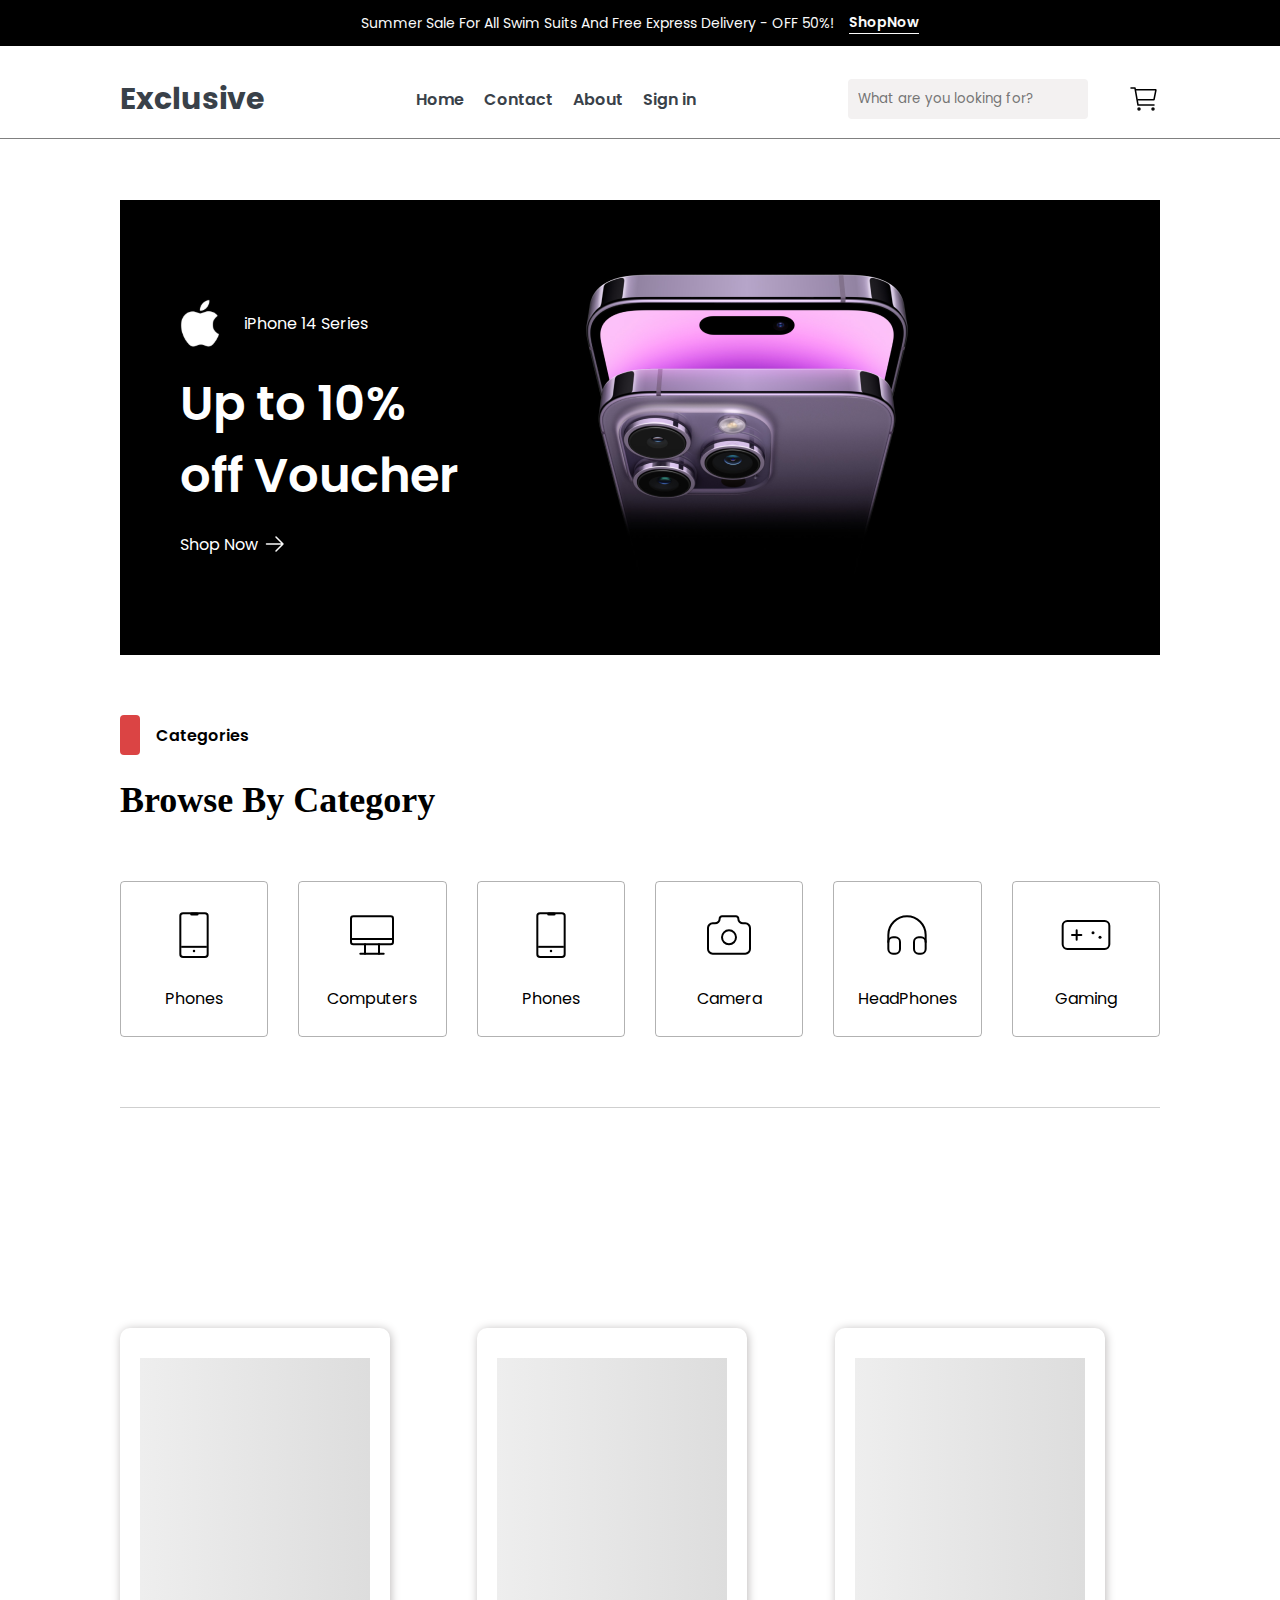
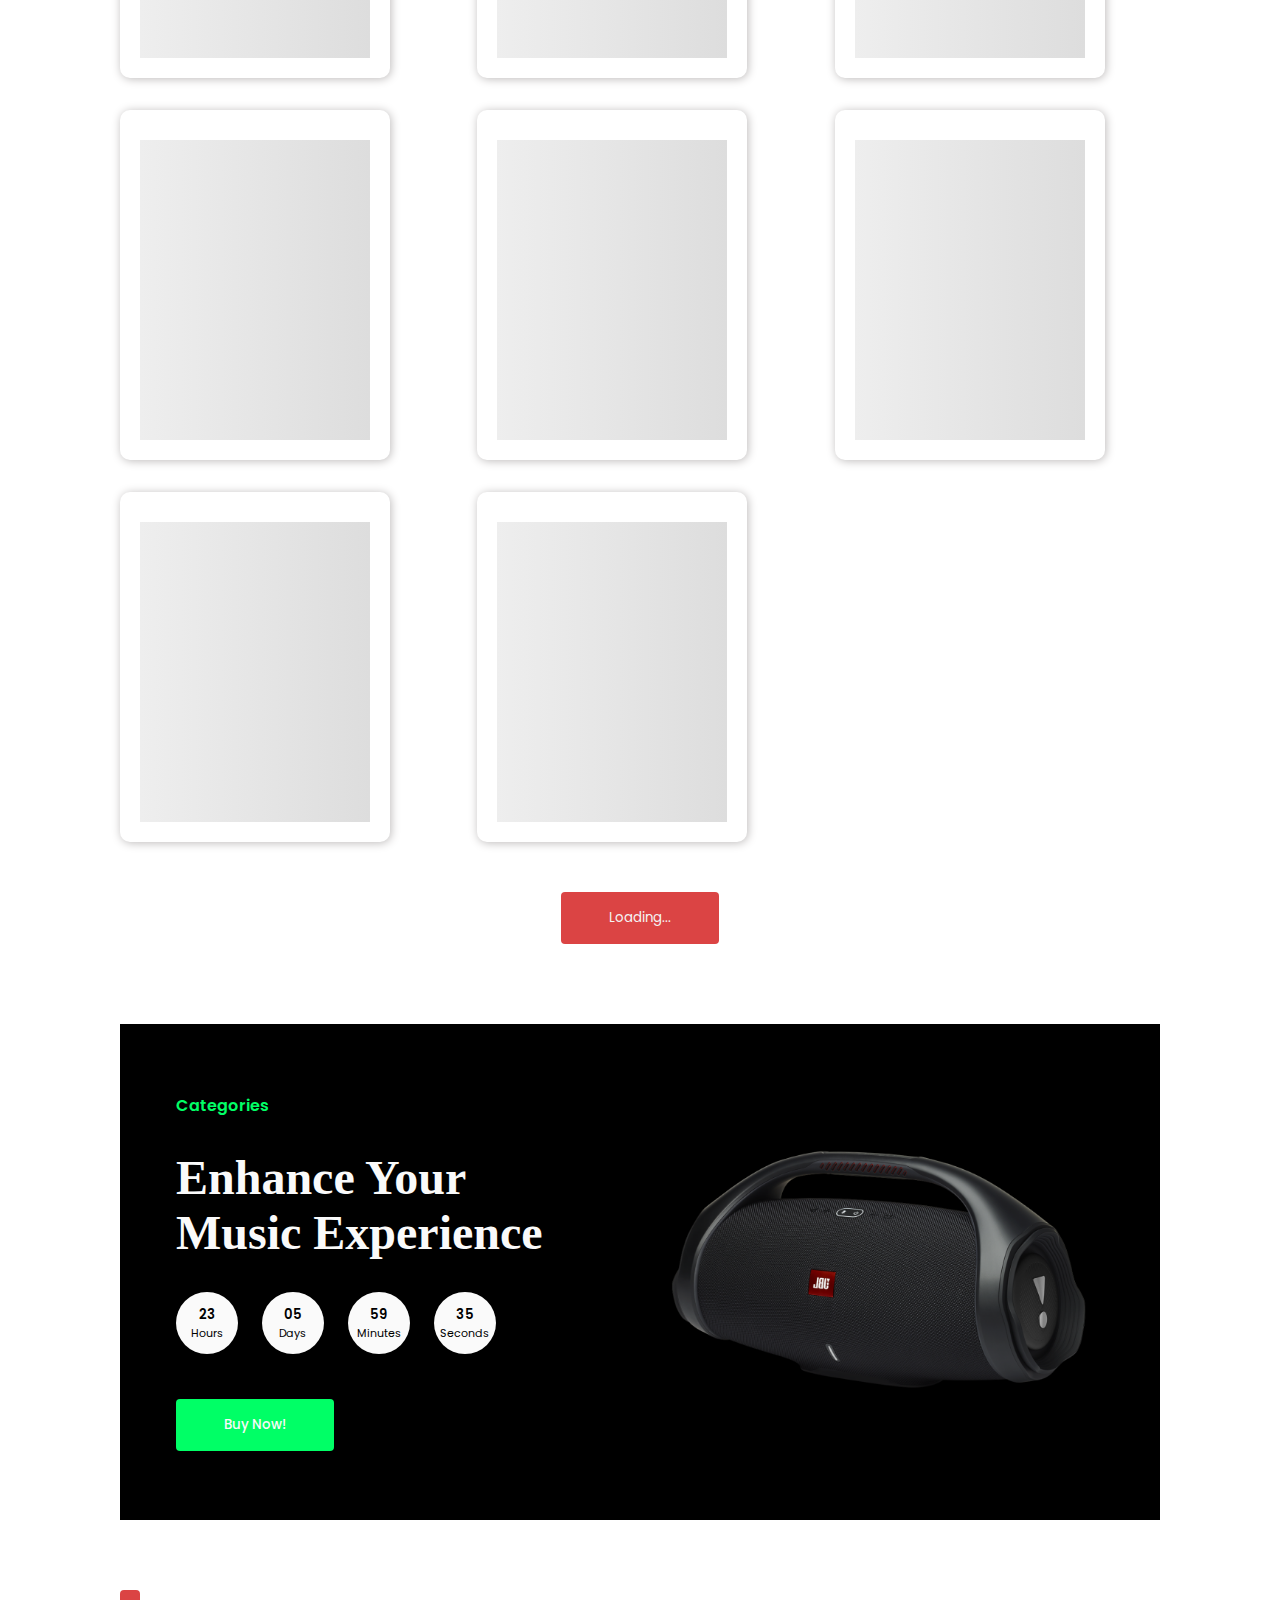
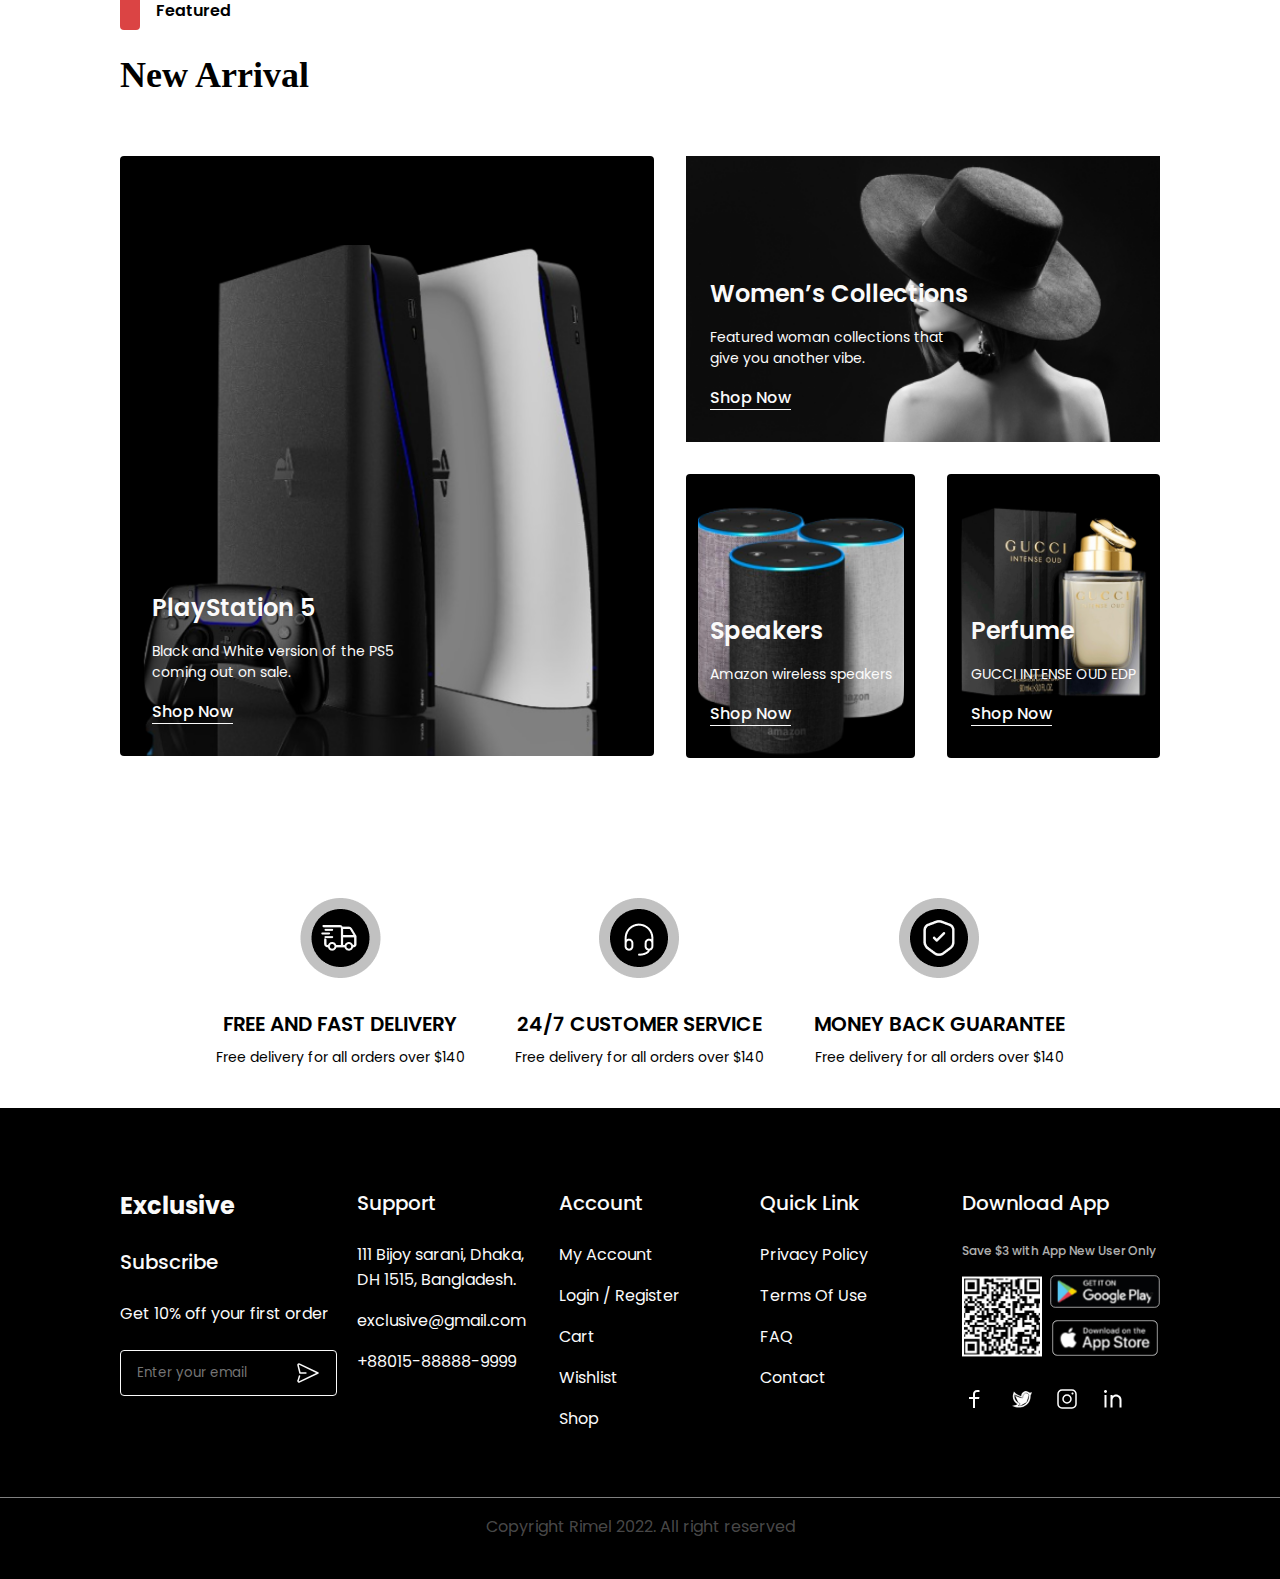
<file: index.html>
<!DOCTYPE html>
<html lang="en">

<head>
  <meta charset="UTF-8" />
  <meta name="viewport" content="width=device-width, initial-scale=1.0" />
  <link rel="stylesheet" href="./css/style.min.css" />
  <link rel="stylesheet" href="https://cdnjs.cloudflare.com/ajax/libs/font-awesome/6.5.1/css/all.min.css"
    integrity="sha512-DTOQO9RWCH3ppGqcWaEA1BIZOC6xxalwEsw9c2QQeAIftl+Vegovlnee1c9QX4TctnWMn13TZye+giMm8e2LwA=="
    crossorigin="anonymous" referrerpolicy="no-referrer" />
  <title>Javscript</title>
</head>

<body>
  <div class="back-top">
    <a href="#hero">
      <i class="fa-solid fa-arrow-up-long"></i>
    </a>
  </div>
  <header class="header">
    <div class="header__top">
      <div class="container header__top__item">
        <p>Summer Sale For All Swim Suits And Free Express Delivery - OFF 50%!</p>
        <a href="#">ShopNow</a>
      </div>
    </div>
    <nav class="header__navbar container df">
      <div class="header__logo">
        <a href="#">Exclusive</a>
      </div>
      <ul class="header__list df">
        <li class="header__item">
          <a href="#">Home</a>
        </li>
        <li class="header__item">
          <a href="#">Contact</a>
        </li>
        <li class="header__item">
          <a href="#">About</a>
        </li>
        <li class="header__item">
          <a href="./pages/login.html">Sign in</a>
        </li>
        <li class="header__item--close">
          <span>X</span>
        </li>
      </ul>
      <div class="header__btns">
        <div class="header__btns__inp">
          <input placeholder="What are you looking for?" class="input__select" type="text" />
          <i class="fa-solid fa-magnifying-glass header__btns__search"></i>
        </div>
        <a href="#"><i class="fa-regular fa-heart"></i></a>
        <img class="header__btns__buy" src="./images/header/Cart1 with buy.svg" alt="">
        <button class="header__hamburger">
          <span></span>
          <span></span>
          <span></span>
        </button>
      </div>
    </nav>
  </header>

  <main>

    <!-- --------------------- Hero start ------------ -->
    <section id="hero" class="container hero">
      <div class="hero__info">
        <div class="hero__info__top">
          <img src="./images/hero/1200px-Apple_gray_logo 1.svg" alt="">
          <p>iPhone 14 Series</p>
        </div>
        <h1 class="hero__info__title">Up to 10% off Voucher</h1>
        <a class="hero__info__link" href="#">Shop Now <img src="./images/hero/icons arrow-right.svg" alt=""></a>
      </div>
      <div class="hero__img">
        <img src="./images/hero/hero_endframe__cvklg0xk3w6e_large 2.png" alt="">
      </div>
    </section>
    <!-- --------------------- Hero End ------------ -->

    <!-- ---------------------- Category Start --------- -->
    <section id="category">
      <div class="container">
        <div class="category__icon">
          <svg xmlns="http://www.w3.org/2000/svg" width="20" height="40" viewBox="0 0 20 40" fill="none">
            <rect width="20" height="40" rx="4" fill="#DB4444" />
          </svg>
          <p>Categories</p>
        </div>
        <h2 class="category__title">Browse By Category</h2>
        <div class="category__cards__wrapper">
          <div class="category__card">
            <svg xmlns="http://www.w3.org/2000/svg" width="56" height="56" viewBox="0 0 56 56" fill="none">
              <g clip-path="url(#clip0_2458_938)">
                <path
                  d="M38.9375 6.125H17.0625C15.5523 6.125 14.3281 7.34922 14.3281 8.85938V47.1406C14.3281 48.6508 15.5523 49.875 17.0625 49.875H38.9375C40.4477 49.875 41.6719 48.6508 41.6719 47.1406V8.85938C41.6719 7.34922 40.4477 6.125 38.9375 6.125Z"
                  stroke="black" stroke-width="2" stroke-linecap="round" stroke-linejoin="round" />
                <path d="M25.6667 7H31.1354" stroke="black" stroke-width="3" stroke-linecap="round"
                  stroke-linejoin="round" />
                <path d="M28 44.0052V44.0305" stroke="black" stroke-width="2.5" stroke-linecap="round"
                  stroke-linejoin="round" />
                <line x1="15.1667" y1="39.8334" x2="40.8333" y2="39.8334" stroke="black" stroke-width="2" />
              </g>
              <defs>
                <clipPath id="clip0_2458_938">
                  <rect width="56" height="56" fill="white" />
                </clipPath>
              </defs>
            </svg>
            <p>Phones</p>
          </div>
          <div class="category__card">
            <svg xmlns="http://www.w3.org/2000/svg" width="56" height="56" viewBox="0 0 56 56" fill="none">
              <g clip-path="url(#clip0_2458_459)">
                <path
                  d="M46.6667 9.33337H9.33333C8.04467 9.33337 7 10.378 7 11.6667V35C7 36.2887 8.04467 37.3334 9.33333 37.3334H46.6667C47.9553 37.3334 49 36.2887 49 35V11.6667C49 10.378 47.9553 9.33337 46.6667 9.33337Z"
                  stroke="black" stroke-width="2" stroke-linecap="round" stroke-linejoin="round" />
                <path d="M16.3333 46.6666H39.6667" stroke="black" stroke-width="2" stroke-linecap="round"
                  stroke-linejoin="round" />
                <path d="M21 37.3334V46.6667" stroke="black" stroke-width="2" stroke-linecap="round"
                  stroke-linejoin="round" />
                <path d="M35 37.3334V46.6667" stroke="black" stroke-width="2" stroke-linecap="round"
                  stroke-linejoin="round" />
                <path d="M8 32H48" stroke="black" stroke-width="2" stroke-linecap="round" />
              </g>
              <defs>
                <clipPath id="clip0_2458_459">
                  <rect width="56" height="56" fill="white" />
                </clipPath>
              </defs>
            </svg>
            <p>Computers</p>
          </div>
          <div class="category__card">
            <svg xmlns="http://www.w3.org/2000/svg" width="56" height="56" viewBox="0 0 56 56" fill="none">
              <g clip-path="url(#clip0_2458_938)">
                <path
                  d="M38.9375 6.125H17.0625C15.5523 6.125 14.3281 7.34922 14.3281 8.85938V47.1406C14.3281 48.6508 15.5523 49.875 17.0625 49.875H38.9375C40.4477 49.875 41.6719 48.6508 41.6719 47.1406V8.85938C41.6719 7.34922 40.4477 6.125 38.9375 6.125Z"
                  stroke="black" stroke-width="2" stroke-linecap="round" stroke-linejoin="round" />
                <path d="M25.6667 7H31.1354" stroke="black" stroke-width="3" stroke-linecap="round"
                  stroke-linejoin="round" />
                <path d="M28 44.0052V44.0305" stroke="black" stroke-width="2.5" stroke-linecap="round"
                  stroke-linejoin="round" />
                <line x1="15.1667" y1="39.8334" x2="40.8333" y2="39.8334" stroke="black" stroke-width="2" />
              </g>
              <defs>
                <clipPath id="clip0_2458_938">
                  <rect width="56" height="56" fill="white" />
                </clipPath>
              </defs>
            </svg>
            <p>Phones</p>
          </div>
          <div class="category__card">
            <svg xmlns="http://www.w3.org/2000/svg" width="56" height="56" viewBox="0 0 56 56" fill="none">
              <g clip-path="url(#clip0_2458_6)">
                <path
                  d="M11.6667 16.3334H14C15.2377 16.3334 16.4247 15.8417 17.2998 14.9665C18.175 14.0914 18.6667 12.9044 18.6667 11.6667C18.6667 11.0479 18.9125 10.4544 19.3501 10.0168C19.7877 9.57921 20.3812 9.33337 21 9.33337H35C35.6188 9.33337 36.2123 9.57921 36.6499 10.0168C37.0875 10.4544 37.3333 11.0479 37.3333 11.6667C37.3333 12.9044 37.825 14.0914 38.7002 14.9665C39.5753 15.8417 40.7623 16.3334 42 16.3334H44.3333C45.571 16.3334 46.758 16.825 47.6332 17.7002C48.5083 18.5754 49 19.7624 49 21V42C49 43.2377 48.5083 44.4247 47.6332 45.2999C46.758 46.175 45.571 46.6667 44.3333 46.6667H11.6667C10.429 46.6667 9.242 46.175 8.36683 45.2999C7.49167 44.4247 7 43.2377 7 42V21C7 19.7624 7.49167 18.5754 8.36683 17.7002C9.242 16.825 10.429 16.3334 11.6667 16.3334"
                  stroke="black" stroke-width="2" stroke-linecap="round" stroke-linejoin="round" />
                <path
                  d="M28 37.3334C31.866 37.3334 35 34.1994 35 30.3334C35 26.4674 31.866 23.3334 28 23.3334C24.134 23.3334 21 26.4674 21 30.3334C21 34.1994 24.134 37.3334 28 37.3334Z"
                  stroke="black" stroke-width="2" stroke-linecap="round" stroke-linejoin="round" />
              </g>
              <defs>
                <clipPath id="clip0_2458_6">
                  <rect width="56" height="56" fill="black" />
                </clipPath>
              </defs>
            </svg>
            <p>Camera</p>
          </div>
          <div class="category__card">
            <svg xmlns="http://www.w3.org/2000/svg" width="56" height="56" viewBox="0 0 56 56" fill="none">
              <g clip-path="url(#clip0_2458_1348)">
                <path
                  d="M16.3333 30.3334H14C11.4227 30.3334 9.33331 32.4227 9.33331 35V42C9.33331 44.5774 11.4227 46.6667 14 46.6667H16.3333C18.9106 46.6667 21 44.5774 21 42V35C21 32.4227 18.9106 30.3334 16.3333 30.3334Z"
                  stroke="black" stroke-width="2" stroke-linecap="round" stroke-linejoin="round" />
                <path
                  d="M42 30.3334H39.6667C37.0893 30.3334 35 32.4227 35 35V42C35 44.5774 37.0893 46.6667 39.6667 46.6667H42C44.5773 46.6667 46.6667 44.5774 46.6667 42V35C46.6667 32.4227 44.5773 30.3334 42 30.3334Z"
                  stroke="black" stroke-width="2" stroke-linecap="round" stroke-linejoin="round" />
                <path
                  d="M9.33331 35V28C9.33331 23.0493 11.3 18.3014 14.8007 14.8007C18.3013 11.3 23.0493 9.33337 28 9.33337C32.9507 9.33337 37.6986 11.3 41.1993 14.8007C44.7 18.3014 46.6666 23.0493 46.6666 28V35"
                  stroke="black" stroke-width="2" stroke-linecap="round" stroke-linejoin="round" />
              </g>
              <defs>
                <clipPath id="clip0_2458_1348">
                  <rect width="56" height="56" fill="white" />
                </clipPath>
              </defs>
            </svg>
            <p>HeadPhones</p>
          </div>
          <div class="category__card">
            <svg xmlns="http://www.w3.org/2000/svg" width="56" height="56" viewBox="0 0 56 56" fill="none">
              <g clip-path="url(#clip0_2458_690)">
                <path
                  d="M46.6666 14H9.33329C6.75596 14 4.66663 16.0893 4.66663 18.6667V37.3333C4.66663 39.9107 6.75596 42 9.33329 42H46.6666C49.244 42 51.3333 39.9107 51.3333 37.3333V18.6667C51.3333 16.0893 49.244 14 46.6666 14Z"
                  stroke="black" stroke-width="2" stroke-linecap="round" stroke-linejoin="round" />
                <path d="M14 28H23.3333M18.6667 23.3334V32.6667" stroke="black" stroke-width="2" stroke-linecap="round"
                  stroke-linejoin="round" />
                <path d="M35 25.6666V25.6908" stroke="black" stroke-width="3" stroke-linecap="round"
                  stroke-linejoin="round" />
                <path d="M42 30.3333V30.3574" stroke="black" stroke-width="3" stroke-linecap="round"
                  stroke-linejoin="round" />
              </g>
              <defs>
                <clipPath id="clip0_2458_690">
                  <rect width="56" height="56" fill="white" />
                </clipPath>
              </defs>
            </svg>
            <p>Gaming</p>
          </div>
        </div>
      </div>
    </section>
    <!-- ---------------------- Category End ----------->

    <!-- ---------------------- Products start ------------ -->
    <section class="container">
      <div class="products">
      </div>
      <div class="loading">
      </div>
      <button class="products__more--btn">View All Products</button>
    </section>
    <!------------------------- products end -------------- -->

    <!-- ---------------------- Buy Start ----------- -->
    <section id="buy">
      <div class="container">
        <div class="buy__wrapper">
          <div class="buy__wrapper--right">
            <p>Categories</p>
            <h2>Enhance Your Music Experience</h2>
            <div class="buy__wrapper--right-time">
              <div>
                <h5>23</h5>
                <p>Hours</p>
              </div>
              <div>
                <h5>05</h5>
                <p>Days</p>
              </div>
              <div>
                <h5>59</h5>
                <p>Minutes</p>
              </div>
              <div>
                <h5>35</h5>
                <p>Seconds</p>
              </div>
            </div>
            <div>
              <div>
                <h5>23</h5>
                <p>Hours</p>
              </div>
            </div>
            <button>Buy Now!</button>
          </div>
          <div class="buy__wrapper--left">
            <img src="./images/buy/radio.png" alt="img">
          </div>
        </div>
      </div>
    </section>
    <!-- ---------------------- Buy End --------------- -->

    <!-- ---------------------- Featured Start ----------------- -->
    <section id="featured">
      <div class="container">
        <div class="featured__icon">
          <svg xmlns="http://www.w3.org/2000/svg" width="20" height="40" viewBox="0 0 20 40" fill="none">
            <rect width="20" height="40" rx="4" fill="#DB4444" />
          </svg>
          <p>Featured</p>
        </div>
        <h2 class="featured__title">New Arrival</h2>
        <div class="featured__cards__wrapper">
          <div class="featured__card1">
            <img src="./images/featured/ps5.png" alt="img">
            <div class="feature__card--title">
              <h4>PlayStation 5</h4>
              <p>Black and White version of the PS5 coming out on sale.</p>
              <a href="#">Shop Now</a>
            </div>
          </div>
          <div class="featured__card2">
            <img src="./images/featured/attractive-woman.png" alt="img">
            <div class="feature__card--title">
              <h4>Women’s Collections</h4>
              <p>Featured woman collections that give you another vibe.</p>
              <a href="#">Shop Now</a>
            </div>
          </div>
          <div class="featured__card3">
            <img src="./images/featured/amazon-echo.png" alt="img">
            <div class="feature__card--title">
              <h4>Speakers</h4>
              <p>Amazon wireless speakers</p>
              <a href="#">Shop Now</a>
            </div>
          </div>
          <div class="featured__card4">
            <img src="./images/featured/atr.png" alt="img">
            <div class="feature__card--title">
              <h4>Perfume</h4>
              <p>GUCCI INTENSE OUD EDP</p>
              <a href="#">Shop Now</a>
            </div>
          </div>
        </div>
      </div>
    </section>
    <!-- ------------------- Featured End ------------ -->

    <!-- ------------------- Service Start ------------ -->
    <section class="container service">
      <div class="service__item">
        <img class="service__item__img" src="./images/sevice/Services.png" alt="">
        <h3 class="service__item__title">FREE AND FAST DELIVERY</h3>
        <p class="service__item__text">Free delivery for all orders over $140</p>
      </div>
      <div class="service__item">
        <img class="service__item__img" src="./images/sevice/Services (1).png" alt="">
        <h3 class="service__item__title">24/7 CUSTOMER SERVICE</h3>
        <p class="service__item__text">Free delivery for all orders over $140</p>
      </div>
      <div class="service__item">
        <img class="service__item__img" src="./images/sevice/Services (2).png" alt="">
        <h3 class="service__item__title">MONEY BACK GUARANTEE</h3>
        <p class="service__item__text">Free delivery for all orders over $140</p>
      </div>
    </section>
    <!-- ------------------- Service End ------------ -->

  </main>

  <!-- ------------------ Footer Start ------------ -->
  <footer>
    <div class="container">
      <div class="footer__wrapper">
        <div class="footer__title">
          <a href="./index.html">Exclusive</a>
          <p>Subscribe</p>
          <span>Get 10% off your first order</span>
          <div class="footer__input">
            <input type="email" placeholder="Enter your email">
            <img src="./images/footer/icon-send.svg" alt="icon">
          </div>
        </div>

        <ul class="footer__support">
          <h4>Support</h4>
          <li><a href="#">111 Bijoy sarani, Dhaka, DH 1515, Bangladesh.</a></li>
          <li><a href="#">exclusive@gmail.com</a></li>
          <li><a href="#">+88015-88888-9999</a></li>
        </ul>
        <ul class="footer__account">
          <h4>Account</h4>
          <li><a href="./pages/Account/">My Account</a></li>
          <li><a href="./pages/Login/">Login / Register</a></li>
          <li><a href="./pages/Card/">Cart</a></li>
          <li><a href="./pages/Wishlist/">Wishlist</a></li>
          <li><a href="./pages/Product/">Shop</a></li>
        </ul>
        <ul class="footer__link">
          <h4>Quick Link</h4>
          <li><a href="#">Privacy Policy</a></li>
          <li><a href="#">Terms Of Use</a></li>
          <li><a href="#">FAQ</a></li>
          <li><a href="#">Contact</a></li>
        </ul>
        <div class="footer__download">
          <h4>Download App</h4>
          <p>Save $3 with App New User Only</p>
          <div class="footer__qr">
            <img src="./images/footer/QrCode.svg" alt="QR">
            <div>
              <img src="./images/footer/googlePlay.svg" alt="icon">
              <img src="./images/footer/AppStore.svg" alt="icon">
            </div>
          </div>
          <div class="footer__net">
            <a href="#"><img src="./images/footer/Icon-Facebook.svg" alt="icon"></a>
            <a href="#"><img src="./images/footer/icon-twitter.svg" alt="icon"></a>
            <a href="#"><img src="./images/footer/icon-insta.svg" alt="icon"></a>
            <a href="#"><img src="./images/footer/Icon-Linkedin.svg" alt="icon"></a>
          </div>
        </div>
      </div>
    </div>
    <div class="footer__bottom">Copyright Rimel 2022. All right reserved</div>
  </footer>
  <!-- ------------------------ Footer End ---------------- -->

</body>

<script type="module" src="./js/app.js"></script>
<script type="module" src="./js/main.js"></script>

</html>
</file>
<file: css/style.min.css>
@import"https://fonts.googleapis.com/css2?family=Poppins:ital,wght@0,100;0,200;0,300;0,400;0,500;0,600;0,700;0,800;0,900;1,100;1,200;1,300;1,400;1,500;1,600;1,700;1,800;1,900&display=swap";#account .account__wrapper--right .account__button button,#login-section .login__wrapper--right form button,.products__more--btn{padding:16px 48px;background-color:#db4444;color:#f5f5f5;border:none;cursor:pointer;border-radius:4px;transition:all .2s ease}*{margin:0;padding:0;box-sizing:border-box;list-style:none;text-decoration:none;scroll-behavior:smooth;font-family:"Poppins",sans-serif}a{color:inherit;cursor:pointer}button{cursor:pointer;border:none;background:rgba(0,0,0,0)}.container{width:81.25%;max-width:1440px;margin:0 auto}@media(max-width: 768px){.container{width:85%}}@media(max-width: 500px){.container{width:90%}}.df{display:flex;align-items:center}main{padding-top:80px}.back-top{position:fixed;width:35px;height:35px;font-size:20px;bottom:20px;right:20px;background:green;border-radius:50%;color:#fff;display:none;justify-content:center;align-items:center}.show__back-top{display:flex}.dropdown{position:relative;padding:8px;display:inline-block;cursor:pointer}.dropdown__text{font-size:16px;font-weight:500}.dropdown__icon{font-size:14px;display:inline-block;transition:.8s}.dropdown__list{position:absolute;width:100%;top:110%;left:0;visibility:hidden;opacity:0;transition:1s;transform:scale(0);z-index:999;display:flex;flex-direction:column}.dropdown__list__item{border-radius:2px;padding:5px}.dropdown__list__item:hover{background:green;color:#fff}.header{position:fixed;top:0;left:0;z-index:999;width:100%;background:#fff;color:#394149;border-bottom:1px solid gray}.header__top{background:#000}.header__top__item{color:#fff;display:flex;flex-wrap:wrap;align-items:center;justify-content:center;gap:15px;padding:12px 0}@media(max-width: 750px){.header__top{display:none}}.header__top p{color:#fafafa;font-size:14px;font-weight:400}.header__top a{color:#fafafa;font-size:14px;font-weight:600;border-bottom:1.5px solid #fafafa}.header .header__navbar{justify-content:space-between;padding:30px 0 16px}.header__logo{font-size:30px;font-weight:bold;display:flex;align-items:center;gap:20px}.header__btns{display:flex;align-items:center;gap:20px}.header__btns__search{position:absolute;right:10px;top:30%}.header__btns__inp{position:relative}.header__btns input{outline:none;border:none;background:#f3f1f1;padding:10px 35px 10px 10px;border-radius:4px;width:240px}.header__img__icon{width:30px;height:30px;-o-object-fit:contain;object-fit:contain;cursor:pointer}.header__list{gap:20px}.header__item{font-weight:600;padding:4px 0 1px;transition:.3s;border-bottom:2px solid rgba(0,0,0,0)}.header__item:hover{border-color:gray}.header .loginBtn{background:green;color:#fff;font-size:14px;padding:5px 20px;border-radius:5px;border:1px solid rgba(0,0,0,0);transition:.4s}.header .loginBtn:hover{color:#fff;background:green}.header__item--close{font-size:20px;color:red;display:none;cursor:pointer}.header__hamburger{display:none;flex-direction:column;gap:5px;background:#fff}.header__hamburger span{width:25px;height:3px;background:#394149;border-radius:2px}@media(max-width: 700px){.header__btns__inp{display:none}.header__btns img{display:none}}.shop__link{right:200px}.shop__link span{position:absolute;top:0;font-weight:600;color:green;padding-top:10px}.show__header__shrink{padding:0;box-shadow:0px 0px 10px #bcb9b9;background:#fff}@media(max-width: 1000px){.header__list{position:fixed;top:0;left:-100%;width:50%;background:#fff;height:100vh;display:flex;flex-direction:column;justify-content:center;box-shadow:0px 0px 10px green;transition:.5s;z-index:9999}.header__hamburger{display:flex}.header__show__list{left:0}.header__item--close{position:absolute;display:block;color:red;top:15px;right:20px}.header__show__left{left:-100%}}@media(max-width: 360px){.header__list{width:80%}}.loading__card{box-shadow:1px 1px 10px #bdbaba;border-radius:10px;display:flex;flex-direction:column;gap:10px;padding:20px;height:350px;width:100%;max-width:270px}.loading__card__info{padding:20px;height:300px}.loading__card__img{width:100%;height:50%}.loading .bg__animation{background:linear-gradient(90deg, #eee, #ddd, #eee);background-size:200%;animation:bgMove 1s linear 0s infinite}@keyframes bgMove{to{background-position:200%}}.hero{margin-top:120px;background:#000;color:#fff;padding:60px;display:flex;align-items:center;gap:35px}.hero__info__top{display:flex;align-items:center;gap:24px}.hero__info__title{font-size:48px;font-weight:600;padding:20px 0;width:100%;max-width:284px}.hero__info__link{display:flex;align-items:center;gap:5px}.hero__img img{width:100%}@media(max-width: 900px){.hero__info__title{font-size:36px}}@media(max-width: 800px){.hero{flex-direction:column-reverse}}@media(max-width: 450px){.hero{margin-top:80px}.hero__info__title{font-size:28px}}#category{padding-top:60px;padding-bottom:70px}#category .category__icon{display:flex;align-items:center;gap:16px;font-weight:600;color:var(--button-color);margin-bottom:24px}#category .category__title{font-family:Inter;font-size:36px;font-weight:600;margin-bottom:60px}#category .category__cards__wrapper{display:grid;grid-template-columns:repeat(6, 1fr);grid-gap:30px;padding-bottom:70px;border-bottom:1px solid rgba(0,0,0,.1882352941)}#category .category__cards__wrapper .category__card{width:100%;max-width:170px;padding:25px 0;border-radius:4px;border:1px solid rgba(0,0,0,.3);text-align:center;border-radius:4px;cursor:pointer;transition:all .2s ease}#category .category__cards__wrapper .category__card:hover{background-color:#db4444;fill:#fff}#category .category__cards__wrapper .category__card:hover p{color:#fafafa;transition:all .2s ease}#category .category__cards__wrapper .category__card:hover svg path{stroke:#fff}#category .category__cards__wrapper .category__card:hover svg line{stroke:#fff}#category .category__cards__wrapper p{margin-top:16px}@media(max-width: 1150px){#category .category__cards__wrapper{grid-template-columns:repeat(3, 1fr)}}@media(max-width: 550px){#category .category__cards__wrapper{grid-template-columns:repeat(2, 1fr)}}.products,.loading{display:grid;grid-template-columns:repeat(4, 1fr);grid-gap:32px;padding:50px 0}.products .product__card,.loading .product__card{box-shadow:rgba(149,157,165,.2) 0px 8px 24px;width:100%;max-width:270px;border-radius:8px;transition:.3s}.products .product__card:hover,.loading .product__card:hover{box-shadow:rgba(17,12,46,.15) 0px 48px 100px 0px;transform:scale(1.02)}.products .product__card:hover .product__card__image__btn,.loading .product__card:hover .product__card__image__btn{bottom:0}.products .product__card__image,.loading .product__card__image{width:100%;height:250px;background-color:rgba(255,255,255,.3333333333);position:relative;overflow:hidden}.products .product__card__image img,.loading .product__card__image img{height:90%;width:100%;padding:15px;-o-object-fit:contain;object-fit:contain}.products .product__card__image__like,.loading .product__card__image__like{position:absolute;top:-15px;right:-15px;transition:.3s;font-size:20px;cursor:pointer}.products .product__card__image:hover .product__card__image__like,.loading .product__card__image:hover .product__card__image__like{top:15px;right:15px}.products .product__card__image__btn,.loading .product__card__image__btn{padding:8px 12px;border:none;background:#000;color:#fff;font-size:14px;font-weight:400;width:100%;border-radius:5px 5px 8px 8px;transition:.2s;position:absolute;bottom:-40px;left:0}.products .product__card__image__btn:hover,.loading .product__card__image__btn:hover{background:#646363}.products .product__card__info,.loading .product__card__info{padding:25px}.products .product__card__info__title,.loading .product__card__info__title{font-size:24px;font-weight:400}.products .product__card__info__text,.loading .product__card__info__text{font-size:16x;font-weight:500;color:red}.products .product__card:hover__image__btn,.loading .product__card:hover__image__btn{display:block}@media(max-width: 1300px){.products,.loading{grid-template-columns:repeat(3, 1fr)}}@media(max-width: 950px){.products,.loading{grid-template-columns:repeat(2, 1fr)}}@media(max-width: 580px){.products,.loading{grid-template-columns:1fr;justify-content:center}.products .product__card,.loading .product__card{max-width:100%}}.products__more--btn{display:block;margin:0 auto 80px}.products__more--btn:hover{background-color:#e07575}#buy{padding-bottom:70px}#buy .buy__wrapper{background-color:#000;display:flex;align-items:center;gap:50px}#buy .buy__wrapper .buy__wrapper--right{padding-top:69px;padding-left:56px;padding-bottom:69px;width:100%;max-width:480px}#buy .buy__wrapper .buy__wrapper--right>p{font-size:16px;font-weight:600;color:#0f6;margin-bottom:32px}#buy .buy__wrapper .buy__wrapper--right h2{font-family:Inter;font-size:48px;font-weight:600;color:#fafafa;margin-bottom:32px}@media(max-width: 600px){#buy .buy__wrapper .buy__wrapper--right h2{font-size:28px}}#buy .buy__wrapper .buy__wrapper--right-time{display:flex;flex-wrap:wrap;gap:24px}#buy .buy__wrapper .buy__wrapper--right-time>div{width:62px;height:62px;background-color:#fafafa;text-align:center;display:flex;flex-direction:column;justify-content:center;border-radius:50%}#buy .buy__wrapper .buy__wrapper--right-time>div h5{font-weight:600}#buy .buy__wrapper .buy__wrapper--right-time>div p{font-size:11px}#buy .buy__wrapper .buy__wrapper--right button{padding:16px 48px;font-weight:500;background-color:#0f6;border:none;border-radius:4px;color:#fafafa;cursor:pointer}#buy .buy__wrapper .buy__wrapper--left img{width:90%;padding:20px}@media(max-width: 1000px){#buy{margin-top:100px}#buy .buy__wrapper{flex-direction:column}}.service{display:flex;justify-content:center;align-items:baseline;gap:50px;flex-wrap:wrap;padding-bottom:40px}.service__item{text-align:center}.service__item__title{font-size:20px;font-weight:600;padding:24px 0 8px}.service__item__text{font-size:14px;font-weight:400}#featured{padding-bottom:140px}#featured .featured__icon{display:flex;align-items:center;gap:16px;font-weight:600;color:var(--button-color);margin-bottom:24px}#featured .featured__title{font-family:Inter;font-size:36px;font-weight:600;margin-bottom:60px}#featured .featured__cards__wrapper{display:grid;grid-gap:32px;grid-template-areas:"item1 item1 item2 item2" "item1 item1 item3 item4"}#featured .featured__cards__wrapper .featured__card1{grid-area:item1;position:relative;background-color:#000;width:100%;max-width:570px;height:600px;text-align:center;padding-top:89px;border-radius:4px}#featured .featured__cards__wrapper .featured__card1 img{width:100%;height:100%;-o-object-fit:cover;object-fit:cover}#featured .featured__cards__wrapper .featured__card1 .feature__card--title{position:absolute;bottom:32px;left:32px;width:100%;max-width:242px;text-align:start}#featured .featured__cards__wrapper .featured__card1 .feature__card--title h4{font-size:24px;font-weight:600;color:#fafafa;margin-bottom:16px}#featured .featured__cards__wrapper .featured__card1 .feature__card--title p{font-size:14px;font-weight:400;color:#fafafa;margin-bottom:16px}#featured .featured__cards__wrapper .featured__card1 .feature__card--title a{font-weight:500;color:#fafafa;text-decoration:none;border-bottom:1px solid #fafafa}#featured .featured__cards__wrapper .featured__card2{background-color:#000;grid-area:item2;width:100%;max-width:570px;height:286px;border-radius:4px;position:relative;text-align:end}#featured .featured__cards__wrapper .featured__card2 img{width:100%;height:100%;-o-object-fit:cover;object-fit:cover}#featured .featured__cards__wrapper .featured__card2 .feature__card--title{position:absolute;bottom:32px;left:24px;width:100%;max-width:260px;text-align:start}#featured .featured__cards__wrapper .featured__card2 .feature__card--title h4{font-size:24px;font-weight:600;color:#fafafa;margin-bottom:16px}#featured .featured__cards__wrapper .featured__card2 .feature__card--title p{font-size:14px;font-weight:400;color:#fafafa;margin-bottom:16px}#featured .featured__cards__wrapper .featured__card2 .feature__card--title a{font-weight:500;color:#fafafa;text-decoration:none;border-bottom:1px solid #fafafa}#featured .featured__cards__wrapper .featured__card3{background-color:#000;grid-area:item3;width:100%;max-width:270px;height:284px;text-align:center;padding-top:31px;position:relative;border-radius:4px}#featured .featured__cards__wrapper .featured__card3 img{width:90%;height:100%;-o-object-fit:cover;object-fit:cover}#featured .featured__cards__wrapper .featured__card3 .feature__card--title{position:absolute;bottom:32px;width:100%;left:24px;max-width:260px;text-align:start}#featured .featured__cards__wrapper .featured__card3 .feature__card--title h4{font-size:24px;font-weight:600;color:#fafafa;margin-bottom:16px}#featured .featured__cards__wrapper .featured__card3 .feature__card--title p{font-size:14px;font-weight:400;color:#fafafa;margin-bottom:16px}#featured .featured__cards__wrapper .featured__card3 .feature__card--title a{font-weight:500;color:#fafafa;text-decoration:none;border-bottom:1px solid #fafafa}#featured .featured__cards__wrapper .featured__card4{background-color:#000;grid-area:item4;width:100%;max-width:270px;text-align:center;padding-top:31px;position:relative;border-radius:4px}#featured .featured__cards__wrapper .featured__card4 img{width:90%;-o-object-fit:cover;object-fit:cover}#featured .featured__cards__wrapper .featured__card4 .feature__card--title{position:absolute;bottom:32px;left:24px;width:100%;max-width:260px;text-align:start}#featured .featured__cards__wrapper .featured__card4 .feature__card--title h4{font-size:24px;font-weight:600;color:#fafafa;margin-bottom:16px}#featured .featured__cards__wrapper .featured__card4 .feature__card--title p{font-size:14px;font-weight:400;color:#fafafa;margin-bottom:16px}#featured .featured__cards__wrapper .featured__card4 .feature__card--title a{font-weight:500;color:#fafafa;text-decoration:none;border-bottom:1px solid #fafafa}@media(max-width: 1000px){#featured .featured__cards__wrapper{grid-template-areas:"item1 item1" "item1 item1" "item2 item2" "item3 item4";justify-content:center}}@media(max-width: 600px){#featured .featured__cards__wrapper{grid-template-areas:"item1 item1" "item1 item1" "item2 item2" "item3 item3" "item4 item4"}#featured .featured__cards__wrapper .featured__card1{height:350px}}@media(max-width: 600px){#featured{padding-bottom:50px}}#login-section{padding:100px 0 140px 0}#login-section .login__wrapper{display:flex;justify-content:space-between;align-items:center}#login-section .login__wrapper--left img{width:100%;position:relative;right:200px}#login-section .login__wrapper--right{width:100%;max-width:371px}#login-section .login__wrapper--right h2{font-size:36px;font-weight:500;margin-bottom:24px}#login-section .login__wrapper--right p{margin-bottom:48px}#login-section .login__wrapper--right form{margin-bottom:16px}#login-section .login__wrapper--right form input{width:100%;padding:7px;margin-bottom:48px;outline:none;border:none;border-bottom:1px solid rgba(0,0,0,.2588235294)}#login-section .login__wrapper--right form .log{display:flex;justify-content:space-between;align-items:center}#login-section .login__wrapper--right form .log a{text-decoration:none;color:#db4444}#login-section .login__wrapper--right form button:hover{background-color:#e07575}@media(max-width: 1030px){#login-section .login__wrapper{justify-content:center}#login-section .login__wrapper--left{display:none}#login-section .login__wrapper--right{width:380px;border:2px solid #e5e2e2;padding:25px;border-radius:15px;box-shadow:rgba(99,99,99,.2) 0px 2px 8px 0px}#login-section .login__wrapper--right h2{font-size:32px}}@media(max-width: 440px){#login-section .login__wrapper{padding-top:-80px}#login-section .login__wrapper--right h2{font-size:28px;margin-bottom:20px}#login-section .login__wrapper--right p{margin-bottom:24px}#login-section .login__wrapper--right .log{flex-direction:column;gap:15px}#login-section .login__wrapper--right .log button{padding:12px 50px}}#account{padding-top:80px;padding-bottom:140px}#account .account__wrapper{display:flex;justify-content:space-between}#account .account__wrapper--left{width:200px}#account .account__wrapper--left>div{margin-bottom:24px}#account .account__wrapper--left>div h3{font-weight:500;font-size:16px;margin-bottom:16px}#account .account__wrapper--left>div div{padding-left:30px}#account .account__wrapper--left>div div .red{color:red}#account .account__wrapper--left>div div p{color:rgba(0,0,0,.5);margin-bottom:8px}#account .account__wrapper--right{width:870px;padding:40px 80px;border-radius:4px;box-shadow:rgba(99,99,99,.2) 0px 2px 8px 0px}#account .account__wrapper--right-title{font-size:20px;font-weight:500;color:red;margin-bottom:16px}#account .account__wrapper--right .account__information--input{display:grid;grid-template-columns:repeat(2, 1fr);grid-gap:50px}#account .account__wrapper--right .account__information--input label{display:block;margin-bottom:8px}#account .account__wrapper--right .account__information--input input{outline:none;margin-bottom:24px;width:100%;padding:13px 16px;border:none;background-color:#f5f5f5}#account .account__wrapper--right .account__password p{margin-bottom:8px}#account .account__wrapper--right .account__password input{outline:none;display:block;margin-bottom:24px;width:100%;padding:13px;border:none;background-color:#f5f5f5}#account .account__wrapper--right .account__button{display:flex;justify-content:end;align-items:center;gap:32px}#account .account__wrapper--right .account__button .account__btn1{background-color:rgba(0,0,0,0);color:#000;padding:0}#account .account__wrapper--right .account__button .account__btn1:hover{opacity:.5;background-color:rgba(0,0,0,0)}#account .account__wrapper--right .account__button button:hover{background-color:#e07575}@media(max-width: 1260px){#account .account__wrapper{flex-direction:column}#account .account__wrapper--left{display:flex;justify-content:space-between;width:100%}#account .account__wrapper--right{width:100%}#account .account__wrapper--right input{width:100%}}@media(max-width: 950px){#account .account__wrapper--right{padding:40px}}@media(max-width: 700px){#account .account__wrapper--left{flex-direction:column}#account .account__wrapper--right{padding:20px}#account .account__wrapper .account__information--input{grid-template-columns:1fr;grid-gap:20px}#account .account__wrapper .account__button{flex-direction:column}#account .account__wrapper .account__button button{width:80%}}.product__wrap{display:flex;align-items:center;justify-content:space-between;gap:50px;padding:130px 0 90px}.product__wrap .product__card__img img{width:100%;max-width:400px}@media(max-width: 980px){.product__wrap{flex-direction:column}}.product__card__info{width:100%;max-width:500px}.product__card__info__title{font-size:24px;font-weight:600;padding-bottom:16px}.product__card__info__stars{display:flex;align-items:center;gap:8px}.product__card__info__stars__reviews{font-size:14px;font-weight:400}.product__card__info__stars__stock{font-size:14px;font-weight:400;color:#0f6}.product__card__info__price{font-size:24px;font-weight:400;padding:16px 0 24px}.product__card__info__desc{font-size:14px;font-weight:400;width:100%;max-width:370px;padding:0 0 24px;border-bottom:1.5px solid gray;margin-bottom:24px;display:-webkit-box;line-clamp:3;-webkit-box-orient:vertical;-webkit-line-clamp:3;overflow:hidden}.product__card__info__color{display:flex;gap:5px}.product__card__info__size{display:flex;align-items:center;gap:15px}.product__card__info__size button{width:32px;height:32px;font-size:14px;font-weight:400;border:1px solid gray;border-radius:3px;transition:.3s}.product__card__info__size button:hover{transform:scale(1.04);background-color:#db4444;color:#fff}.product__card__info__size button:active{transform:scale(0.8)}.product__card__info__size p{font-size:20px;font-weight:400;padding:24px 10px 24px 0}.counter{display:flex;align-items:center;gap:10px}.counter__btns{display:flex;align-items:center}@media(max-width: 500px){.counter__btns{display:flex;flex-wrap:wrap;gap:15px}}.number__counter{text-align:center;border-radius:25px}.number__counter h1{display:block;font-size:20px;font-weight:500;width:80px;color:#000;padding:3px 15px;border:1px solid gray}.number__counter button{padding:10px 8px;background-color:rgba(0,0,0,0);border:1px solid gray;border-radius:5px;font-size:20px;color:#fff;font-weight:500;transition:.05s}.number__counter button img{width:15px;align-items:center;display:flex}.number__counter button:hover{transform:scale(1.04);background-color:#db4444;color:#fff}.number__counter button:active{transform:scale(1)}.number__counter__buy-now{background-color:#db4444 !important;font-size:14px;font-weight:500;margin:0 10px;padding:4px 48px !important}footer{padding-top:80px;padding-bottom:24px;background-color:#000}footer .footer__wrapper{display:grid;grid-template-columns:repeat(5, 1fr);justify-content:space-between;grid-gap:20px;margin-bottom:50px}footer .footer__wrapper .footer__title a{font-size:24px;font-weight:700;text-decoration:none;color:#fafafa}footer .footer__wrapper .footer__title p{font-size:20px;font-weight:500;color:#fafafa;margin:24px 0}footer .footer__wrapper .footer__title span{color:#fafafa;margin-bottom:16px}footer .footer__wrapper .footer__title .footer__input{border:1px solid #fafafa;display:flex;width:217px;border-radius:4px;margin-top:24px}footer .footer__wrapper .footer__title .footer__input input{background-color:rgba(0,0,0,0);border:none;width:160px;border-radius:4px;color:#fafafa;font-family:poppins;padding:12px 16px;display:block;margin-right:15px;outline:none}footer .footer__wrapper .footer__title .footer__input img{cursor:pointer}footer .footer__wrapper .footer__support{width:176px}footer .footer__wrapper .footer__support h4{color:#fafafa;font-size:20px;font-weight:500;margin-bottom:24px}footer .footer__wrapper .footer__support li{padding-bottom:16px}footer .footer__wrapper .footer__support li a{color:#fafafa;text-decoration:none}footer .footer__wrapper .footer__support li a:hover{text-decoration:underline}footer .footer__wrapper .footer__account{width:123px}footer .footer__wrapper .footer__account h4{color:#fafafa;font-size:20px;font-weight:500;margin-bottom:24px}footer .footer__wrapper .footer__account li{padding-bottom:16px}footer .footer__wrapper .footer__account li a{color:#fafafa;text-decoration:none}footer .footer__wrapper .footer__account li a:hover{text-decoration:underline}footer .footer__wrapper .footer__link{width:110px}footer .footer__wrapper .footer__link h4{color:#fafafa;font-size:20px;font-weight:500;margin-bottom:24px}footer .footer__wrapper .footer__link li{padding-bottom:16px}footer .footer__wrapper .footer__link li a{color:#fafafa;text-decoration:none}footer .footer__wrapper .footer__link li a:hover{text-decoration:underline}footer .footer__wrapper .footer__download h4{font-size:20px;font-weight:500;color:#fafafa;margin-bottom:24px}footer .footer__wrapper .footer__download p{color:#fafafa;font-size:12px;font-weight:500;margin-bottom:10px;opacity:.7}footer .footer__wrapper .footer__download .footer__qr{display:flex;gap:8px;margin-bottom:24px}footer .footer__wrapper .footer__download .footer__qr div{display:flex;flex-direction:column}footer .footer__wrapper .footer__download .footer__qr div img{padding-top:5px;padding-bottom:5px}footer .footer__wrapper .footer__download .footer__net{display:flex;gap:24px;align-items:center}@media(max-width: 1250px){footer .footer__wrapper{grid-template-columns:repeat(3, 1fr);grid-gap:40px}}@media(max-width: 780px){footer .footer__wrapper{grid-template-columns:repeat(2, 1fr);grid-gap:40px}}@media(max-width: 540px){footer .footer__wrapper{grid-template-columns:1fr;grid-gap:40px}}footer .footer__bottom{text-align:center;color:rgba(255,255,255,.2901960784);padding:16px 10px;border-top:1px solid gray}
</file>
